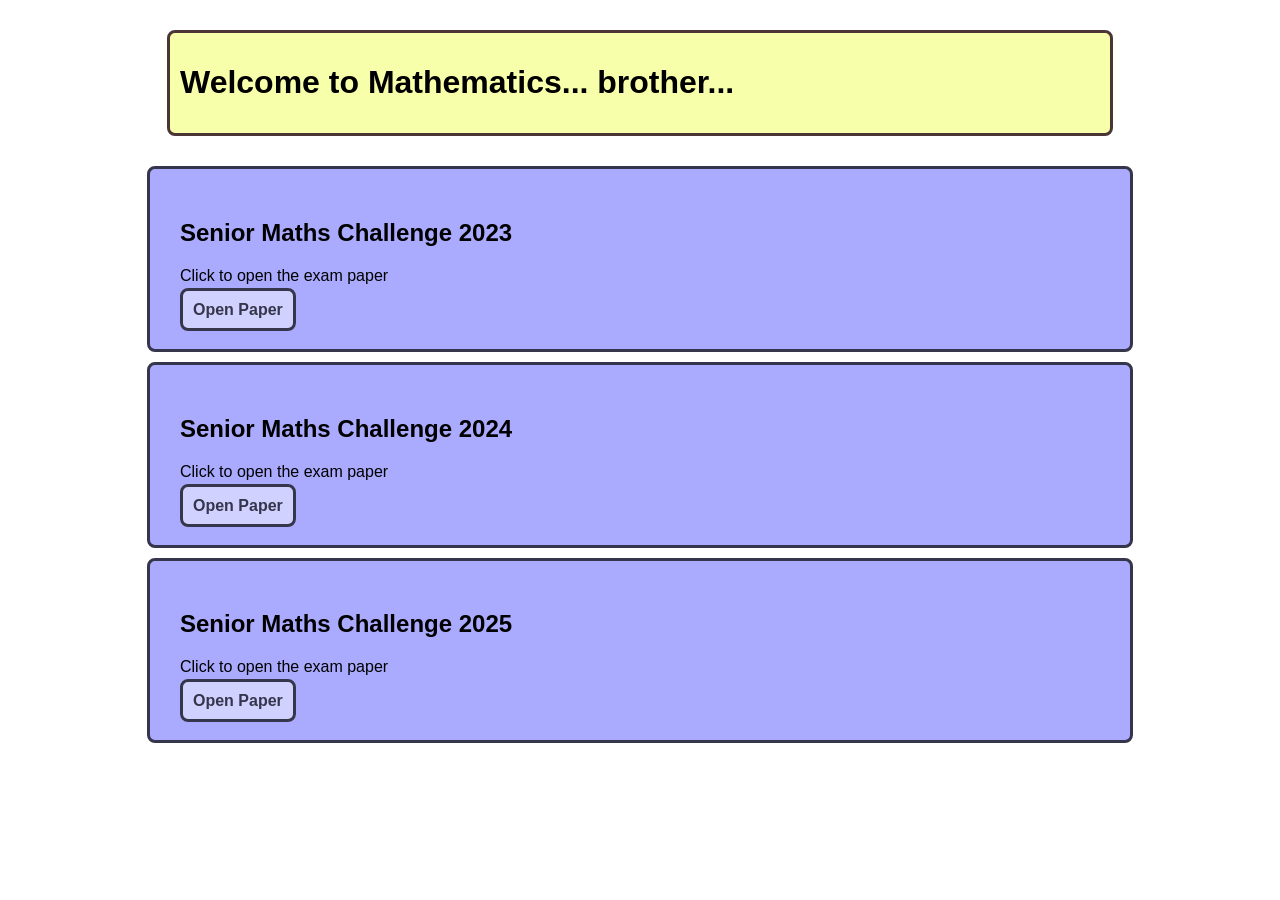
<file: index.html>
<html>

	<head>
		<link rel="stylesheet" href="style.css"></link>
	</head>

	<body>

		<div class="header">
            <h1>Welcome to Mathematics... brother...</h1>
		</div>
		<form id="form">
			
		</form>

		<template>
			<div class="question">
				<h2 class="paperTitle"></h2>
                <p>Click to open the exam paper</p>
                <a class="link button1" href="exam.html" target="_blank" >Open Paper<a>
				<br>
			</div>
		</template>
		
	</body>

	<script>
		const paramString = window.location.search;
		const searchParams = new URLSearchParams(paramString);
		const year = searchParams.get("year")
		function addPaper(prettyTitle, title) {
  			let temp = document.getElementsByTagName("template")[0];
  			let clon = temp.content.cloneNode(true);
			let form = document.getElementById("form")
			clon.querySelector(".paperTitle").innerHTML = prettyTitle;
            clon.querySelector(".link").href = "exam.html?title=" + title;
			form.appendChild(clon);
		}

        papers = [
            {
                "prettyTitle" : "Senior Maths Challenge 2023",
                "title" : "smc2023"
            },
			{
                "prettyTitle" : "Senior Maths Challenge 2024",
                "title" : "smc2024"
            },
            {
                "prettyTitle" : "Senior Maths Challenge 2025",
                "title" : "smc2025"
            }
        ]

		for (var i = 0; i < papers.length; i++)
        {
            var paper = papers[i]
            
            addPaper(paper.prettyTitle, paper.title)
        }
		
	</script>
</html>
</file>
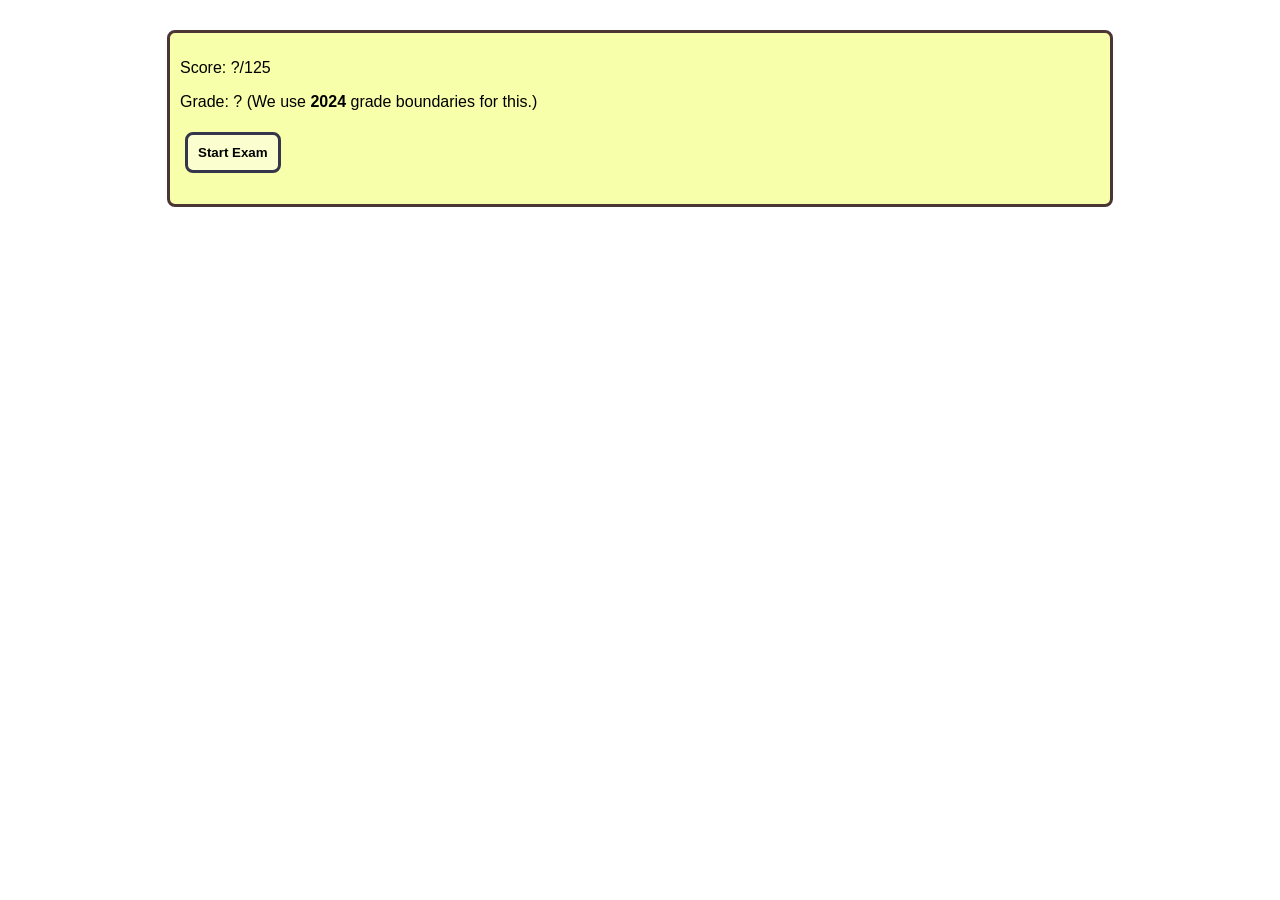
<file: exam.html>
<html>

	<head>
		<link rel="stylesheet" href="style.css"></link>
	</head>

	<body>

		<div class="header">
			<p>Score: <span id="score">?</span>/125</p>
			<p>Grade: <span id="grade">?</span> (We use <b>2024</b> grade boundaries for this.)<p>
			<button class="button2" id="end" onclick="checkForm()" hidden>End Exam</button>
			<button class="button2" id="timer" onclick="startExam()">Start Exam</button>
		</div>
		<form id="form">
			
		</form>

		<template>
			<div class="question">
				<b class="questionNumber"></b>
				<br>
				<img src="" class="questionImage" width="900px"></img>
				<br>
				<input class="A" type="radio" value="A">
				<label class="Alabel">A</label>
				<input class="B" type="radio" value="B">
				<label class="Blabel">B</label>
				<input class="C" type="radio" value="C">
				<label class="Clabel">C</label>
				<input class="D" type="radio" value="D">
				<label class="Dlabel">D</label>
				<input class="E" type="radio" value="E">
				<label class="Elabel">E</label>
				<input class="N" type="radio" value="N" checked>
				<label class="Nlabel">I don't Know</label>
				<br>
			</div>
		</template>
		
	</body>

	<script>
		var timer = 90*60;
		const paramString = window.location.search;
		const searchParams = new URLSearchParams(paramString);
		const title = searchParams.get("title");
		const goldThreshold = 83
		const silverThreshold = 66
		const bronzeThreshold = 49
		const bmoThreshold = 110
		var timerInterval;
		function showContent(questionNumber, imageSource) {
  			let temp = document.getElementsByTagName("template")[0];
  			let clon = temp.content.cloneNode(true);
			let form = document.getElementById("form")
			
			clon.querySelector(".questionNumber").innerHTML = "Question " + questionNumber + ".";
			clon.querySelector(".questionImage").src = imageSource;
			clon.querySelector(".A").id = "q" + questionNumber + "a";
			clon.querySelector(".A").name = "q" + questionNumber;
			clon.querySelector(".B").id = "q" + questionNumber + "b";
			clon.querySelector(".B").name = "q" + questionNumber;
			clon.querySelector(".C").id = "q" + questionNumber + "c";
			clon.querySelector(".C").name = "q" + questionNumber;
			clon.querySelector(".D").id = "q" + questionNumber + "d";
			clon.querySelector(".D").name = "q" + questionNumber;
			clon.querySelector(".E").id = "q" + questionNumber + "e";
			clon.querySelector(".E").name = "q" + questionNumber;
			clon.querySelector(".N").id = "q" + questionNumber + "n";
			clon.querySelector(".N").name = "q" + questionNumber;
			clon.querySelector(".question").id = "q" + questionNumber;
			form.appendChild(clon);
		}

		function updateTimer()
		{
			timer -= 1;
			minutes = Math.floor(timer/60);
			seconds = timer % 60
			document.getElementById("timer").innerHTML = minutes + ":" + seconds
		}
	
		function startExam()
		{
			
			for (var i = 1; i <= 25; i++)
			{
				document.getElementById("timer").disabled = true;
				showContent(i, "questions/" + title+ "/" + i + ".png");
				
			}
			document.getElementById("end").hidden = false
			timerInterval = setInterval(updateTimer, 1000);
		}
		

		async function getData(url) {
			try {
				const response = await fetch(url);
				if (!response.ok) {
				throw new Error(`Response status: ${response.status}`);
				}

				const result = await response.json();
				console.log(result);
				return result;
			} catch (error) {
				console.error(error.message);
			}
			
		}
		
		async function checkForm()
		{
			const answerKey = await getData("questions/" + title + "/answerkey.json");
			console.log(answerKey)
			const form = document.getElementById("form");
			const formData = new FormData(form);
			var score = 25;
			clearInterval(timerInterval)
			document.getElementById("timer").innerHTML = "COMPLETED"
			document.getElementById("end").disabled = true
			for (var i = 0; i < 25; i++)
			{
				var answer = formData.get("q" + (i+1))
				if (answer == "N")
				{
					document.getElementById("q" + (i+1)).classList.add("dna");
					score += 0
				}
				else if (answer == answerKey[i])
				{
					score += 4
					document.getElementById("q" + (i+1)).classList.add("correct");
				}
				else
				{
					document.getElementById("q" + (i+1)).classList.add("incorrect");
					score -= 1
				}
				
			}

			
			document.getElementById("score").innerHTML = score;
			grade = "No Award"
			if (score > bmoThreshold)
			{
				grade = "Gold (+ BMO Awarded)"
			}
			else if (score > goldThreshold)
			{
				grade = "Gold ( + SK Awarded)"
			}
			else if (score > silverThreshold)
			{
				grade = "Silver"
			}
			else if (score > bronzeThreshold)
			{
				grade = "Bronze"
			}
			document.getElementById("grade").innerHTML = grade;
		}
	</script>
</html>
</file>
<file: style.css>
html
{
	font-family:Verdana, Geneva, Tahoma, sans-serif;
}


.question
{
	background-color: #aaaaff;
	margin: 10px;
	width:920px;
	padding: 30px;
	border: solid 3px #35354b;
	border-radius: 8px;
	margin-left: auto;
	margin-right:auto;
}

.header
{
	background-color: #f8ffaa;
	margin: 30px;
	width:920px;
	padding: 10px;
	border: solid 3px #4b3535;
	border-radius: 8px;
	margin-left: auto;
	margin-right:auto;
}

.questionImage
{
	margin:10px;
	border-radius: 8px;
	
}

input
{
	margin: 20px;
	padding: 20px;
}

.button1
{
	background-color: #d1d1ff;
	margin-bottom: 20px;
	padding: 10px;
	border: solid 3px #35354b;
	border-radius: 8px;
	font-weight: bold;
	text-decoration:none;
	color:#35354b;
}
.button2
{
	background-color: #fbffcf;
	margin: 10px;
	padding: 10px;
	border: solid 3px #35354b;
	border-radius: 8px;
	margin: 5px;
	font-weight: bold;
	text-decoration:none;
}

.correct
{
	background-color: rgb(149, 225, 149);
}

.incorrect
{
	background-color: rgb(225, 149, 149);
}

.dna
{
	background-color: rgb(177, 149, 225);
}
</file>
